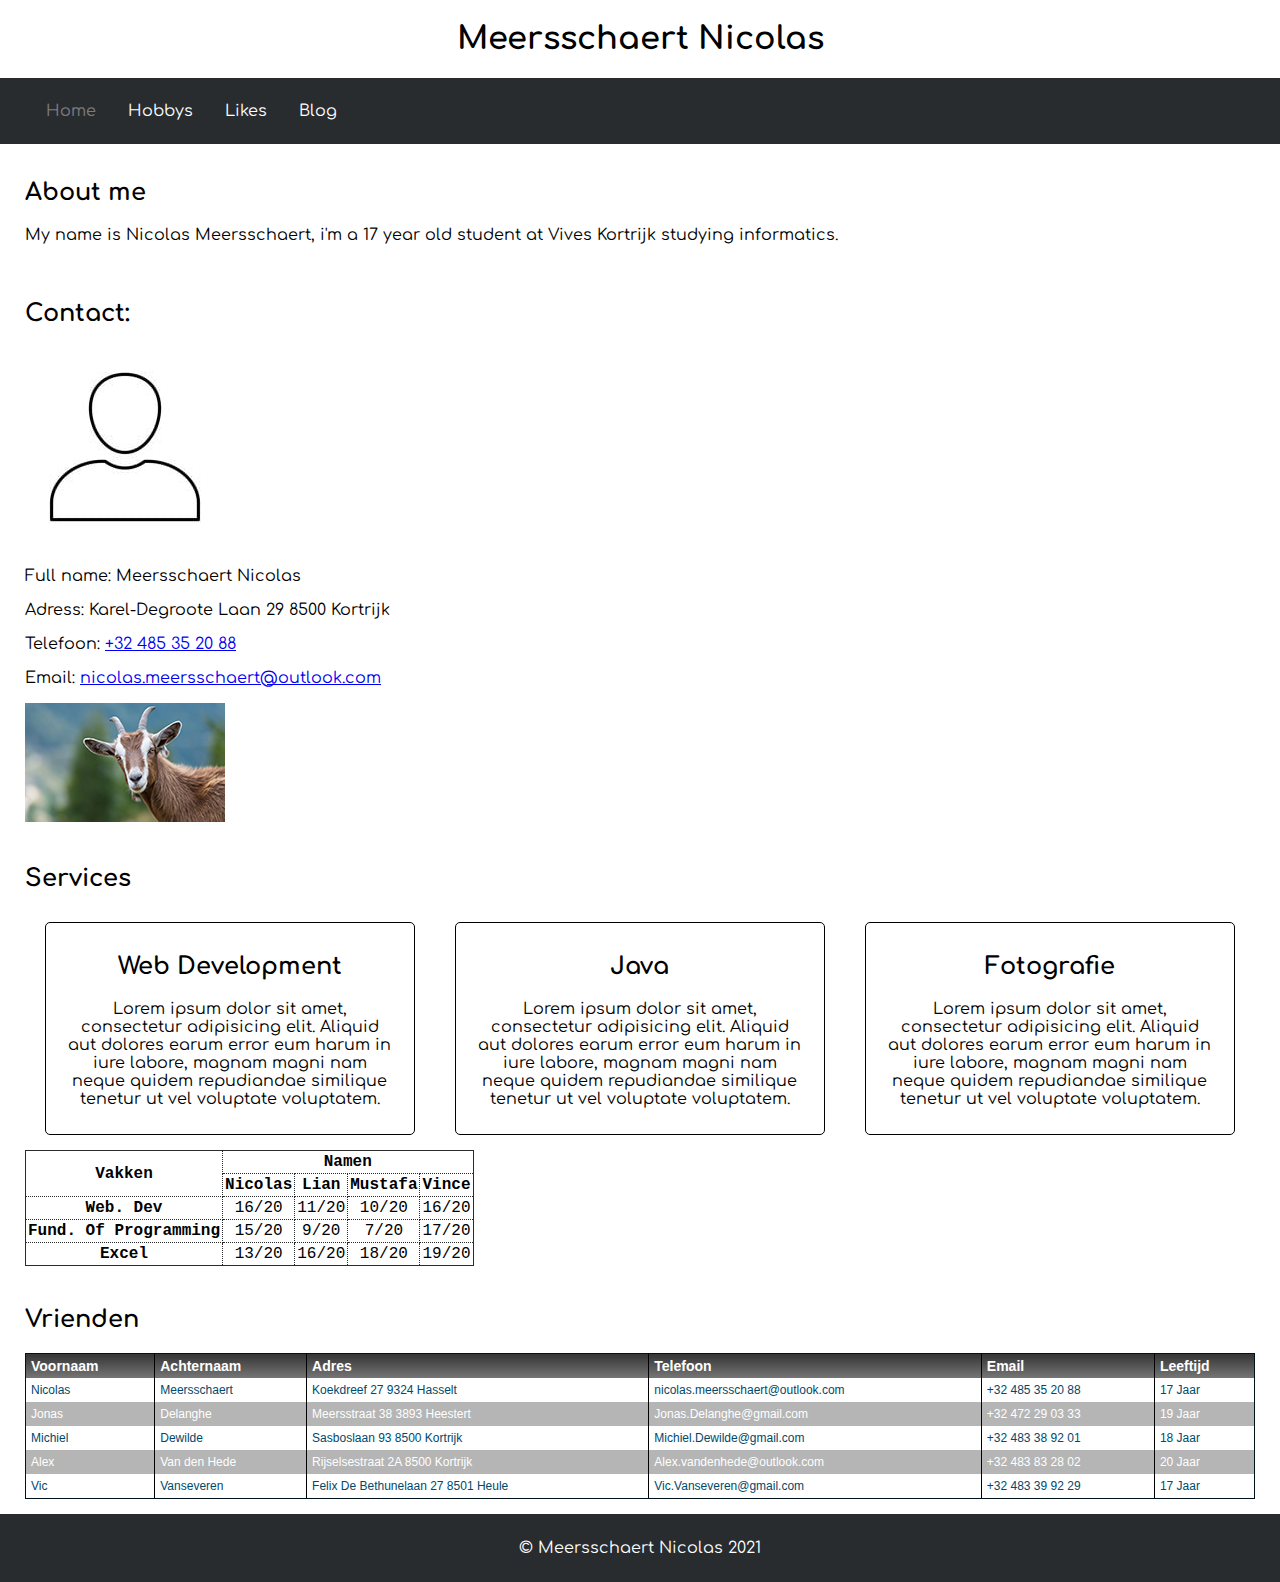
<file: index.html>
<!DOCTYPE html>
<html lang="en">

<head>
	<meta charset="UTF-8">
	<meta http-equiv="X-UA-Compatible" content="IE=edge">
	<link rel="stylesheet" href="styles/style.css">
	<link rel="preconnect" href="https://fonts.googleapis.com">
	<link rel="preconnect" href="https://fonts.gstatic.com" crossorigin>
	<link href="https://fonts.googleapis.com/css2?family=Comfortaa&display=swap" rel="stylesheet">
	<title>NM - Home</title>
</head>

<body>
<header>
	<h1>Meersschaert Nicolas</h1>
</header>
<nav>
	<div class="container" id="nav">
		<ul>
			<li><a href="./" class="active">Home</a></li>
			<li><a href="./hobbys.html">Hobbys</a></li>
			<li><a href="./likes.html">Likes</a></li>
			<li><a href="./blog.html">Blog</a></li>
		</ul>
	</div>
</nav>
<section>
	<div class="container" id="personal-information">
		<h2>About me</h2>
		<p>My name is Nicolas Meersschaert, i'm a 17 year old student at Vives Kortrijk studying informatics.</p>
	</div>
	<div class="container" id="personal-information-2">
		<h2>Contact:</h2>
		<img src="./img/profile.jpeg" alt="profielfoto"><br/>
		<p>Full name: Meersschaert Nicolas</p>
		<p>Adress: Karel-Degroote Laan 29 8500 Kortrijk</p>
		<p>Telefoon: <a href="tel:0032485352088">+32 485 35 20 88</a></p>
		<p>Email: <a href="mailto:nicolas.meersschaert@student.vives.be">nicolas.meersschaert@outlook.com</a></p>
		<img src="./img/geit.jpg" alt="profielfoto"><br/>
	</div>
</section>
<section>
	<div class="container" id="services">
		<h2>Services</h2>
		<div class="floatcontainer">
			<div class="datacontainer" id="webdev">
				<h2>Web Development</h2>
				<p>Lorem ipsum dolor sit amet, consectetur adipisicing elit. Aliquid aut dolores earum error eum harum in iure
					labore, magnam magni nam neque quidem repudiandae similique tenetur ut vel voluptate voluptatem.</p>
			</div>
		</div>
		<div class="floatcontainer">
			<div class="datacontainer" id="Java">
				<h2>Java</h2>
				<p>Lorem ipsum dolor sit amet, consectetur adipisicing elit. Aliquid aut dolores earum error eum harum in iure
					labore, magnam magni nam neque quidem repudiandae similique tenetur ut vel voluptate voluptatem.</p>
			</div>
		</div>
		<div class="floatcontainer">
			<div class="datacontainer" id="foto">
				<h2>Fotografie</h2>
				<p>Lorem ipsum dolor sit amet, consectetur adipisicing elit. Aliquid aut dolores earum error eum harum in iure
					labore, magnam magni nam neque quidem repudiandae similique tenetur ut vel voluptate voluptatem.</p>
			</div>
		</div>
	</div>
</section>
<div class="container" id="prognose">
	<table>
		<tr>
			<th rowspan="2">Vakken</th>
			<th colspan="4">Namen</th>
		</tr>
		<tr>
			<th>Nicolas</th>
			<th>Lian</th>
			<th>Mustafa</th>
			<th>Vince</th>
		</tr>
		<tr>
			<th>Web. Dev</th>
			<td>16/20</td>
			<td>11/20</td>
			<td>10/20</td>
			<td>16/20</td>
		</tr>
		<tr>
			<th>Fund. Of Programming</th>
			<td>15/20</td>
			<td>9/20</td>
			<td>7/20</td>
			<td>17/20</td>
		</tr>
		<tr>
			<th>Excel</th>
			<td>13/20</td>
			<td>16/20</td>
			<td>18/20</td>
			<td>19/20</td>
		</tr>
	</table>
</div>
<section>
	<div class="container">
		<h2>Vrienden</h2>
		<div class="datagrid">
			<table>
				<thead>
				<tr>
					<th>Voornaam</th>
					<th>Achternaam</th>
					<th>Adres</th>
					<th>Telefoon</th>
					<th>Email</th>
					<th>Leeftijd</th>
				</tr>
				</thead>
				<tbody>
				<tr>
					<td>Nicolas</td>
					<td>Meersschaert</td>
					<td>Koekdreef 27 9324 Hasselt</td>
					<td>nicolas.meersschaert@outlook.com</td>
					<td>+32 485 35 20 88</td>
					<td>17 Jaar</td>
				</tr>
				<tr class="alt">
					<td>Jonas</td>
					<td>Delanghe</td>
					<td>Meersstraat 38 3893 Heestert</td>
					<td>Jonas.Delanghe@gmail.com</td>
					<td>+32 472 29 03 33</td>
					<td>19 Jaar</td>
				</tr>
				<tr>
					<td>Michiel</td>
					<td>Dewilde</td>
					<td>Sasboslaan 93 8500 Kortrijk</td>
					<td>Michiel.Dewilde@gmail.com</td>
					<td>+32 483 38 92 01</td>
					<td>18 Jaar</td>
				</tr>
				<tr class="alt">
					<td>Alex</td>
					<td>Van den Hede</td>
					<td>Rijselsestraat 2A 8500 Kortrijk</td>
					<td>Alex.vandenhede@outlook.com</td>
					<td>+32 483 83 28 02</td>
					<td>20 Jaar</td>
				</tr>
				<tr>
					<td>Vic</td>
					<td>Vanseveren</td>
					<td>Felix De Bethunelaan 27 8501 Heule</td>
					<td>Vic.Vanseveren@gmail.com</td>
					<td>+32 483 39 92 29</td>
					<td>17 Jaar</td>
				</tr>
				</tbody>
			</table>
		</div>
	</div>
</section>
<footer>
	<div class="container" id="footer">
		&copy; Meersschaert Nicolas 2021
	</div>
</footer>
</body>

</html>
</file>
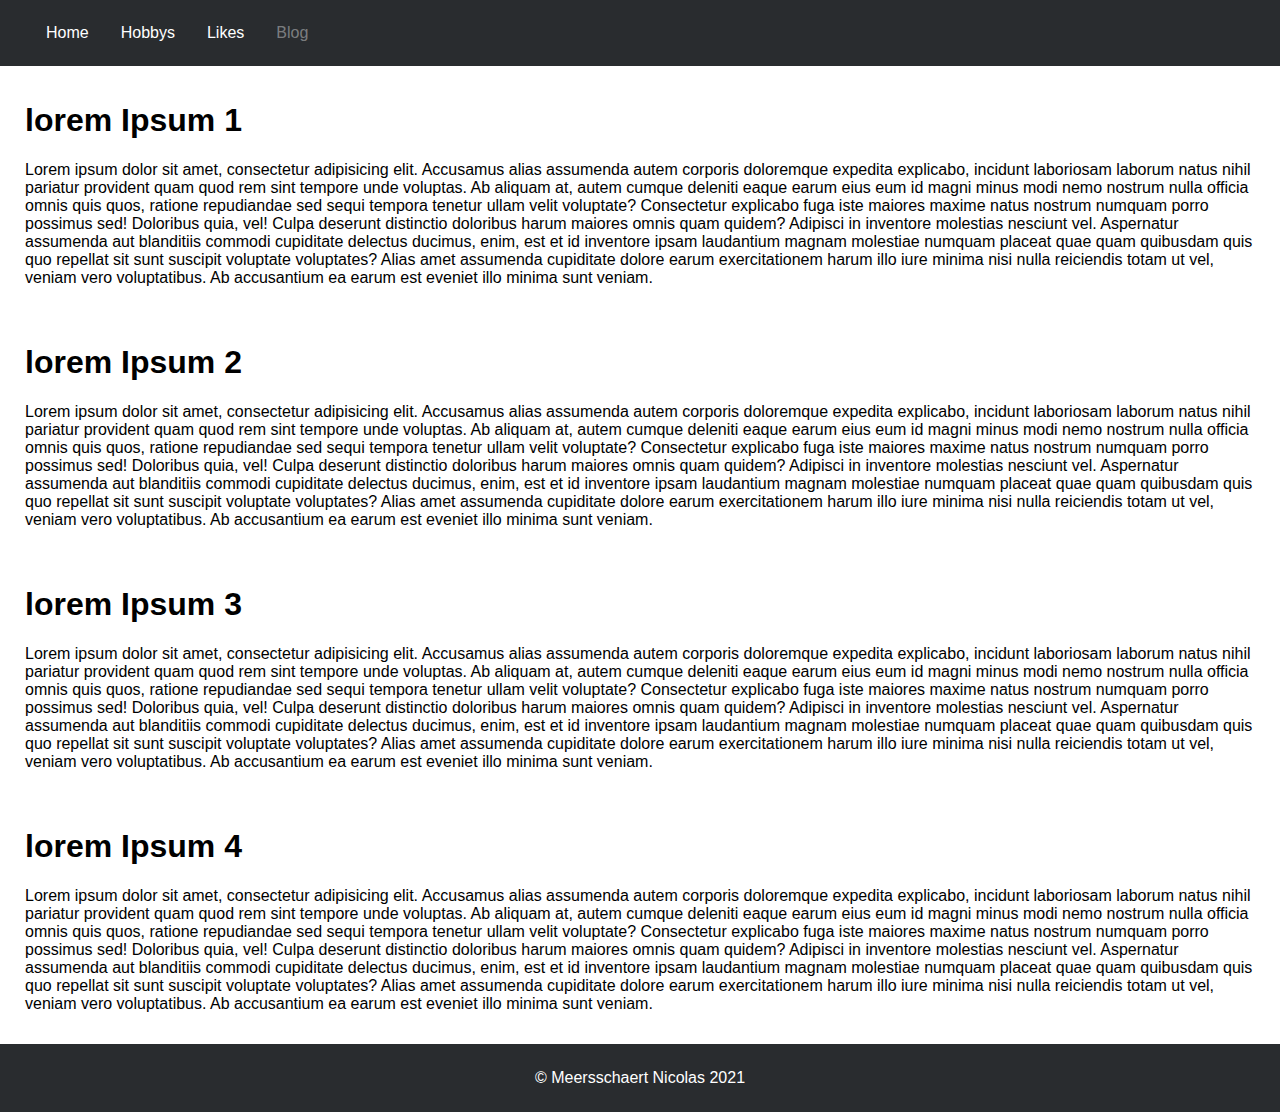
<file: blog.html>
<!DOCTYPE html>
<html lang="nl">
<head>
	<meta charset="UTF-8">
	<title>NM - Blog</title>
	<link rel="stylesheet" href="styles/style.css">
</head>
<body>
<nav>
	<div class="container" id="nav">
		<ul>
			<li><a href="./">Home</a></li>
			<li><a href="./hobbys.html">Hobbys</a></li>
			<li><a href="./likes.html">Likes</a></li>
			<li><a href="./blog.html" class="active">Blog</a></li>
		</ul>
	</div>
</nav>
<div class="container" id="article-lorem-ipsum-1">
	<article>
		<h1>lorem Ipsum 1</h1>
		<p>
			Lorem ipsum dolor sit amet, consectetur adipisicing elit. Accusamus alias assumenda autem corporis doloremque
			expedita explicabo, incidunt laboriosam laborum natus nihil pariatur provident quam quod rem sint tempore unde
			voluptas. Ab aliquam at, autem cumque deleniti eaque earum eius eum id magni minus modi nemo nostrum nulla officia
			omnis quis quos, ratione repudiandae sed sequi tempora tenetur ullam velit voluptate? Consectetur explicabo fuga
			iste maiores maxime natus nostrum numquam porro possimus sed! Doloribus quia, vel! Culpa deserunt distinctio
			doloribus harum maiores omnis quam quidem? Adipisci in inventore molestias nesciunt vel. Aspernatur assumenda aut
			blanditiis commodi cupiditate delectus ducimus, enim, est et id inventore ipsam laudantium magnam molestiae
			numquam placeat quae quam quibusdam quis quo repellat sit sunt suscipit voluptate voluptates? Alias amet assumenda
			cupiditate dolore earum exercitationem harum illo iure minima nisi nulla reiciendis totam ut vel, veniam vero
			voluptatibus. Ab accusantium ea earum est eveniet illo minima sunt veniam.
		</p>
	</article>
</div>
<div class="container" id="article-lorem-ipsum-2">
	<article>
		<h1>lorem Ipsum 2</h1>
		<p>
			Lorem ipsum dolor sit amet, consectetur adipisicing elit. Accusamus alias assumenda autem corporis doloremque
			expedita explicabo, incidunt laboriosam laborum natus nihil pariatur provident quam quod rem sint tempore unde
			voluptas. Ab aliquam at, autem cumque deleniti eaque earum eius eum id magni minus modi nemo nostrum nulla officia
			omnis quis quos, ratione repudiandae sed sequi tempora tenetur ullam velit voluptate? Consectetur explicabo fuga
			iste maiores maxime natus nostrum numquam porro possimus sed! Doloribus quia, vel! Culpa deserunt distinctio
			doloribus harum maiores omnis quam quidem? Adipisci in inventore molestias nesciunt vel. Aspernatur assumenda aut
			blanditiis commodi cupiditate delectus ducimus, enim, est et id inventore ipsam laudantium magnam molestiae
			numquam placeat quae quam quibusdam quis quo repellat sit sunt suscipit voluptate voluptates? Alias amet assumenda
			cupiditate dolore earum exercitationem harum illo iure minima nisi nulla reiciendis totam ut vel, veniam vero
			voluptatibus. Ab accusantium ea earum est eveniet illo minima sunt veniam.
		</p>
	</article>
</div><div class="container" id="article-lorem-ipsum-3">
	<article>
		<h1>lorem Ipsum 3</h1>
		<p>
			Lorem ipsum dolor sit amet, consectetur adipisicing elit. Accusamus alias assumenda autem corporis doloremque
			expedita explicabo, incidunt laboriosam laborum natus nihil pariatur provident quam quod rem sint tempore unde
			voluptas. Ab aliquam at, autem cumque deleniti eaque earum eius eum id magni minus modi nemo nostrum nulla officia
			omnis quis quos, ratione repudiandae sed sequi tempora tenetur ullam velit voluptate? Consectetur explicabo fuga
			iste maiores maxime natus nostrum numquam porro possimus sed! Doloribus quia, vel! Culpa deserunt distinctio
			doloribus harum maiores omnis quam quidem? Adipisci in inventore molestias nesciunt vel. Aspernatur assumenda aut
			blanditiis commodi cupiditate delectus ducimus, enim, est et id inventore ipsam laudantium magnam molestiae
			numquam placeat quae quam quibusdam quis quo repellat sit sunt suscipit voluptate voluptates? Alias amet assumenda
			cupiditate dolore earum exercitationem harum illo iure minima nisi nulla reiciendis totam ut vel, veniam vero
			voluptatibus. Ab accusantium ea earum est eveniet illo minima sunt veniam.
		</p>
	</article>
</div><div class="container" id="article-lorem-ipsum-4">
	<article>
		<h1>lorem Ipsum 4</h1>
		<p>
			Lorem ipsum dolor sit amet, consectetur adipisicing elit. Accusamus alias assumenda autem corporis doloremque
			expedita explicabo, incidunt laboriosam laborum natus nihil pariatur provident quam quod rem sint tempore unde
			voluptas. Ab aliquam at, autem cumque deleniti eaque earum eius eum id magni minus modi nemo nostrum nulla officia
			omnis quis quos, ratione repudiandae sed sequi tempora tenetur ullam velit voluptate? Consectetur explicabo fuga
			iste maiores maxime natus nostrum numquam porro possimus sed! Doloribus quia, vel! Culpa deserunt distinctio
			doloribus harum maiores omnis quam quidem? Adipisci in inventore molestias nesciunt vel. Aspernatur assumenda aut
			blanditiis commodi cupiditate delectus ducimus, enim, est et id inventore ipsam laudantium magnam molestiae
			numquam placeat quae quam quibusdam quis quo repellat sit sunt suscipit voluptate voluptates? Alias amet assumenda
			cupiditate dolore earum exercitationem harum illo iure minima nisi nulla reiciendis totam ut vel, veniam vero
			voluptatibus. Ab accusantium ea earum est eveniet illo minima sunt veniam.
		</p>
	</article>
</div>
<footer>
	<div class="container" id="footer">
		&copy; Meersschaert Nicolas 2021
	</div>
</footer>
</body>
</html>
</file>
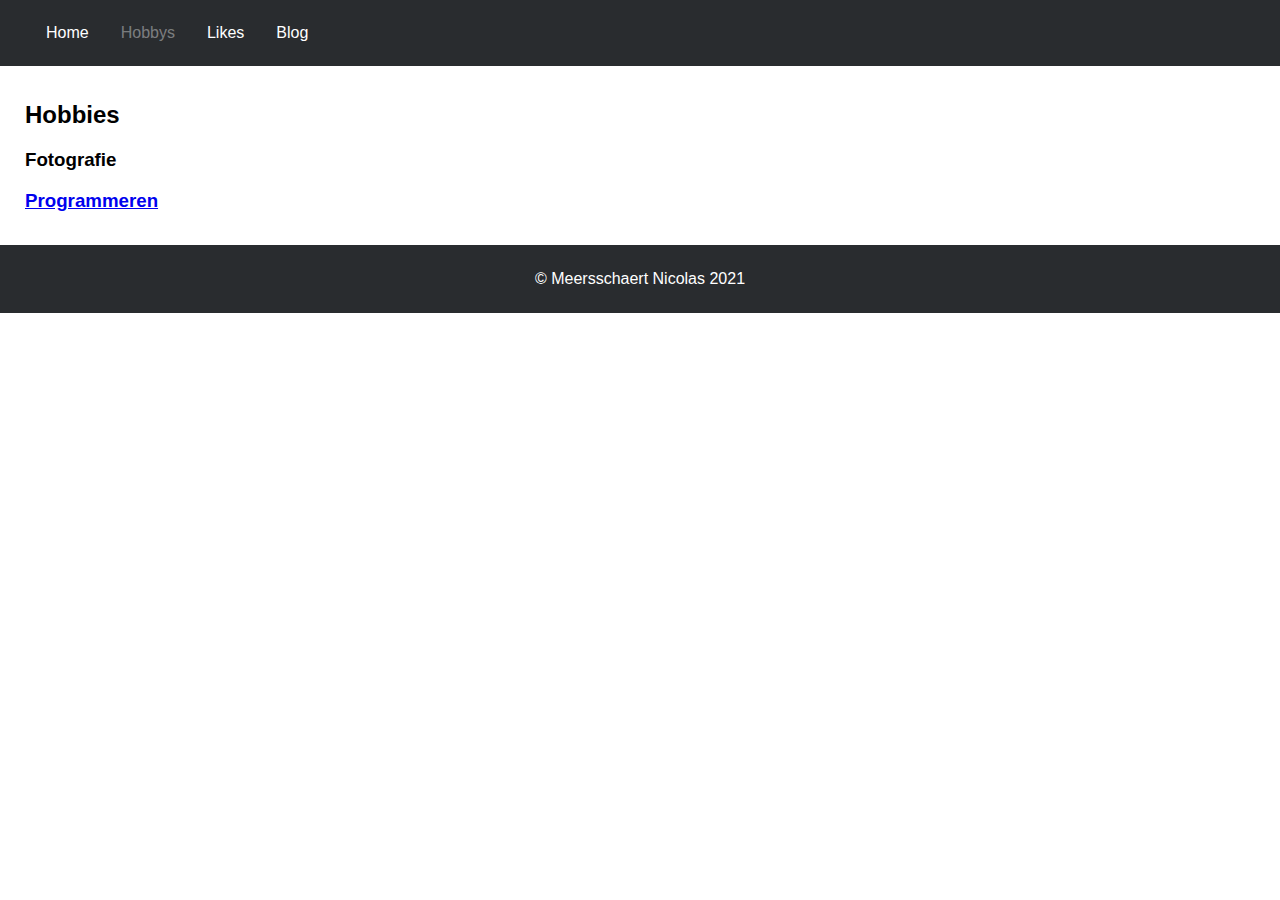
<file: hobbys.html>
<!DOCTYPE html>
<html lang="en">

<head>
	<meta charset="UTF-8">
	<meta http-equiv="X-UA-Compatible" content="IE=edge">
	<link rel="stylesheet" href="styles/style.css">
	<title>NM - Hobbys</title>
</head>

<body>
<nav>
	<div class="container" id="nav">
		<ul>
			<li><a href="./">Home</a></li>
			<li><a href="./hobbys.html" class="active">Hobbys</a></li>
			<li><a href="./likes.html">Likes</a></li>
			<li><a href="./blog.html">Blog</a></li>
		</ul>
	</div>
</nav>
<div class="container" id="hobbies">
<h2>Hobbies</h2>
	<h3>Fotografie</h3>
	<h3><a href="https://w3schools.com">Programmeren</a></h3>
</div>
<footer>
	<div class="container" id="footer">
		&copy; Meersschaert Nicolas 2021
	</div>
</footer>
</body>

</html>
</file>
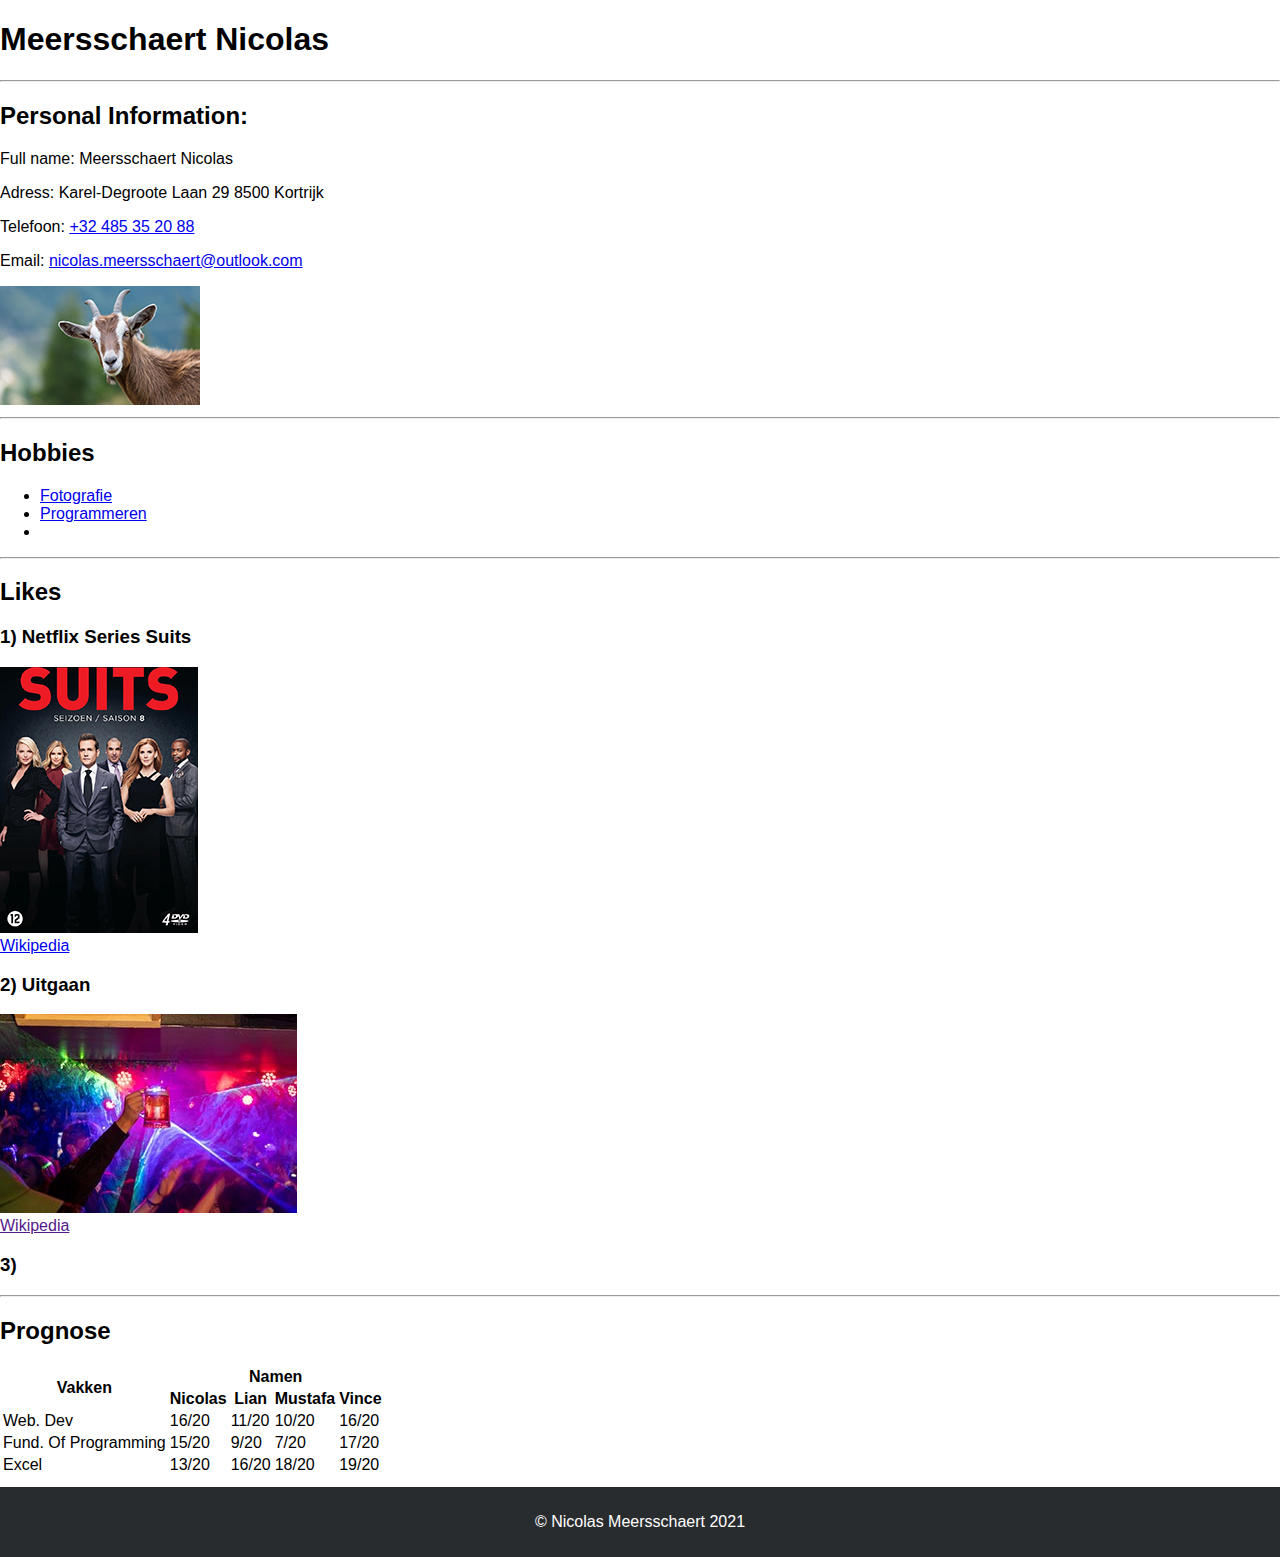
<file: index-copy.html>
<!DOCTYPE html>
<html lang="en">

<head>
  <meta charset="UTF-8">
  <meta http-equiv="X-UA-Compatible" content="IE=edge">
  <meta name="viewport" content="initial-scale=1.0">
  <link rel="stylesheet" href="styles/style.css">
  <title>Meersschaert Nicolas</title>
</head>

<body>
<h1>Meersschaert Nicolas</h1>
<hr/>
<h2>Personal Information:</h2>
<p>Full name: Meersschaert Nicolas</p>
<p>Adress: Karel-Degroote Laan 29 8500 Kortrijk</p>
<p>Telefoon: <a href="tel:0032485352088">+32 485 35 20 88</a></p>
<p>Email: <a href="mailto:nicolas.meersschaert@outlook.com">nicolas.meersschaert@outlook.com</a></p>
<img src="./img/geit.jpg" alt="profielfoto"><br/>
<hr/>
<h2>Hobbies</h2>
<ul>
  <li><a href="https://www.facebook.com/NMPhotography.be" target="_blank">Fotografie</a></li>
  <li><a href="https://w3schools.com">Programmeren</a></li>
  <li>
    <a href=""></a>
  </li>
</ul>
<hr/>
<h2>Likes</h2>
<h3>1) Netflix Series Suits</h3>
<img src="./img/suits.jpg" alt="Foto van de cover van de serie."><br/>
<a href=" https://en.wikipedia.org/wiki/Suits_(American_TV_series) ">Wikipedia</a>
<h3>2) Uitgaan</h3>
<img src="./img/56.jpg" alt="Foto van het uitgaansleven"><br/>
<a href="">Wikipedia</a>
<h3>3)</h3>
<hr/>
<h2>Prognose</h2>
<table>
  <tr>
    <th rowspan="2">Vakken</th>
    <th colspan="4">Namen</th>
  </tr>
  <tr>
    <th>Nicolas</th>
    <th>Lian</th>
    <th>Mustafa</th>
    <th>Vince</th>
  </tr>
  <tr>
    <td>Web. Dev</td>
    <td>16/20</td>
    <td>11/20</td>
    <td>10/20</td>
    <td>16/20</td>
  </tr>
  <tr>
    <td>Fund. Of Programming</td>
    <td>15/20</td>
    <td>9/20</td>
    <td>7/20</td>
    <td>17/20</td>
  </tr>
  <tr>
    <td>Excel</td>
    <td>13/20</td>
    <td>16/20</td>
    <td>18/20</td>
    <td>19/20</td>
  </tr>
</table>
<footer>
  <p>&copy; Nicolas Meersschaert 2021</p>
</footer>
</body>
</html>
</file>
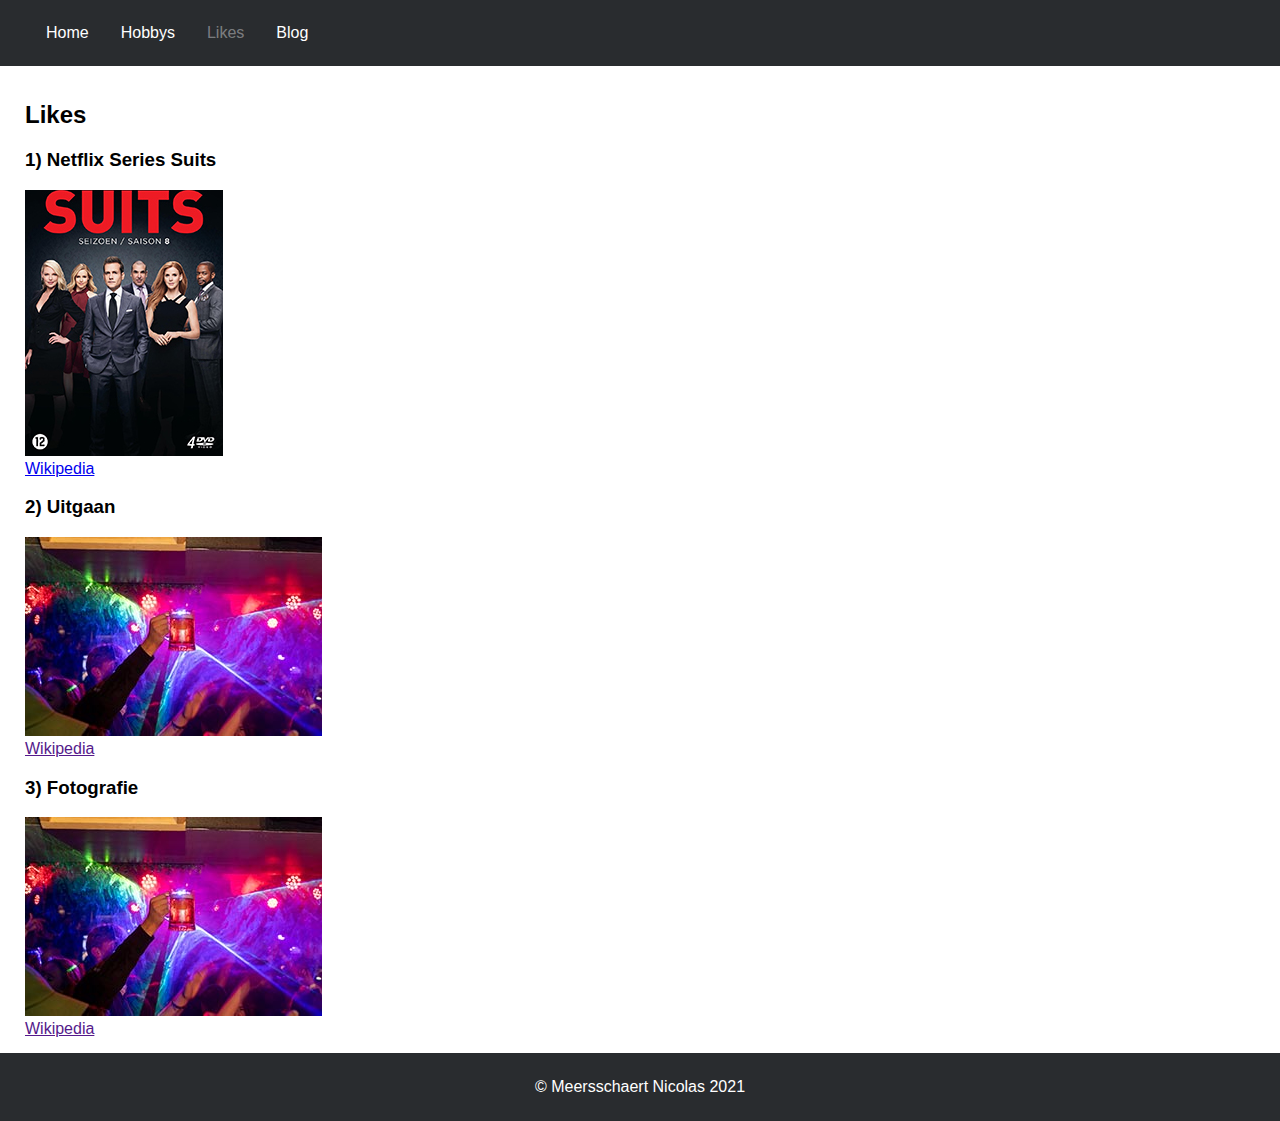
<file: likes.html>
<!DOCTYPE html>
<html lang="en">
<head>
	<meta charset="UTF-8">
	<meta http-equiv="X-UA-Compatible" content="IE=edge">
	<link rel="stylesheet" href="styles/style.css">
	<title>NM - Hobbys</title>
</head>
<body>
<nav>
	<div class="container" id="nav">
		<ul>
			<li><a href="./">Home</a></li>
			<li><a href="./hobbys.html">Hobbys</a></li>
			<li><a href="./likes.html" class="active">Likes</a></li>
			<li><a href="./blog.html">Blog</a></li>
		</ul>
	</div>
</nav>
<div class="container" id="likes">
	<h2>Likes</h2>
	<h3>1) Netflix Series Suits</h3>
	<img src="./img/suits.jpg" alt="Foto van de cover van de serie."><br/>
	<a href=" https://en.wikipedia.org/wiki/Suits_(American_TV_series) ">Wikipedia</a>
	<h3>2) Uitgaan</h3>
	<img src="./img/56.jpg" alt="Foto van het uitgaansleven"><br/>
	<a href="">Wikipedia</a>
	<h3>3) Fotografie</h3>
	<img src="./img/56.jpg" alt="Foto van het uitgaansleven"><br />
	<a href="">Wikipedia</a>
</div>
<footer>
	<div class="container" id="footer">
		&copy; Meersschaert Nicolas 2021
	</div>
</footer>
</body>

</html>
</file>
<file: styles/style.css>
body {
	font-family: 'Comfortaa', sans-serif;
	margin: 0 auto;
	max-width: 1280px;
}
header {
	text-align: center;
	background-repeat: no-repeat;
}
.container {
	padding: 5px 25px;
}
.container:not(#nav) {
	margin-top: 10px;
	margin-bottom: 10px;
}

nav {
	padding: 5px;
	width: 100%;
	z-index: 10;
	background-color: #292c2f;
	margin-bottom: 10px;
}

nav ul {
	list-style-type: none;
	margin: 0;
	padding: 0;
	overflow: hidden;
	width: 100%;
}

nav ul li {
	float: left;
}

nav ul li a {
	display: block;
	color: white;
	text-align: center;
	padding: 14px 16px;
	text-decoration: none;
}

nav ul li a.active {
	color: rgba(255, 255, 255, 0.4);

}

nav ul li a:hover:not(.active) {
	color: gray;
}

#personal-information-2 form {
	width: 40%;
	margin: auto;
	border: 1px solid gray;
	background: rgba(137, 207, 240, 0.2);
	border-radius: 20px;
	padding: 20px 40px;
}
#personal-information-2 form img {
	display: block;
	margin-left: auto;
	margin-right: auto;
	border-radius: 50%;
	border: 2px solid gray;
	width: 30%;

}
#prognose {
	clear: both;
}
#prognose table {
	border-collapse: collapse;
	border: 1px solid #292c2f;
	font-family: "Courier New";
}
#prognose table tr td, #prognose table tr th {
	border: 1px dotted #292c2f;
	padding: 2px;
	text-align: center;
}
.floatcontainer {
	width: 33.33%;
	float: left;
	text-align: center;
}
.floatcontainer .datacontainer {
	margin: 10px 20px;
	padding: 10px 20px;
	border: 1px solid black;
	border-radius: 5px;
}


footer {
	text-align: center;
	width: 100%;
	background-color: #292c2f;
	color: white;
	padding: 10px 0;
	margin-top: 10px;
}
.datagrid table {
	border-collapse: collapse;
	text-align: left;
	width: 100%;
}
.datagrid {
	font: normal 12px/150% Geneva, Arial, Helvetica, sans-serif;
	background: #fff;
	overflow: hidden;
	border: 1px solid #00131C;
}
.datagrid table td, .datagrid table th {
	padding: 3px 5px;
}
.datagrid table thead th {
	background: -webkit-gradient(linear, left top, left bottom, color-stop(0.05, #383838), color-stop(1, #757575));
	background: -moz-linear-gradient(center top, #383838 5%, #757575 100%);
	filter: progid:DXImageTransform.Microsoft.gradient(startColorstr='#383838', endColorstr='#757575');
	background-color: #383838;
	color: #FFFFFF;
	font-size: 14px;
	font-weight: bold;
	border-left: 1px solid #000000;
}
.datagrid table thead th:first-child {
	border: none;
}
.datagrid table tbody td {
	color: #00496B;
	border-left: 1px solid #000000;
	font-size: 12px;
	font-weight: normal;
}
.datagrid table tbody .alt td {
	background: #B5B5B5;
	color: #FFFFFF;
}
.datagrid table tbody td:first-child {
	border-left: none;
}
.datagrid table tbody tr:last-child td {
	border-bottom: none;
}
</file>
